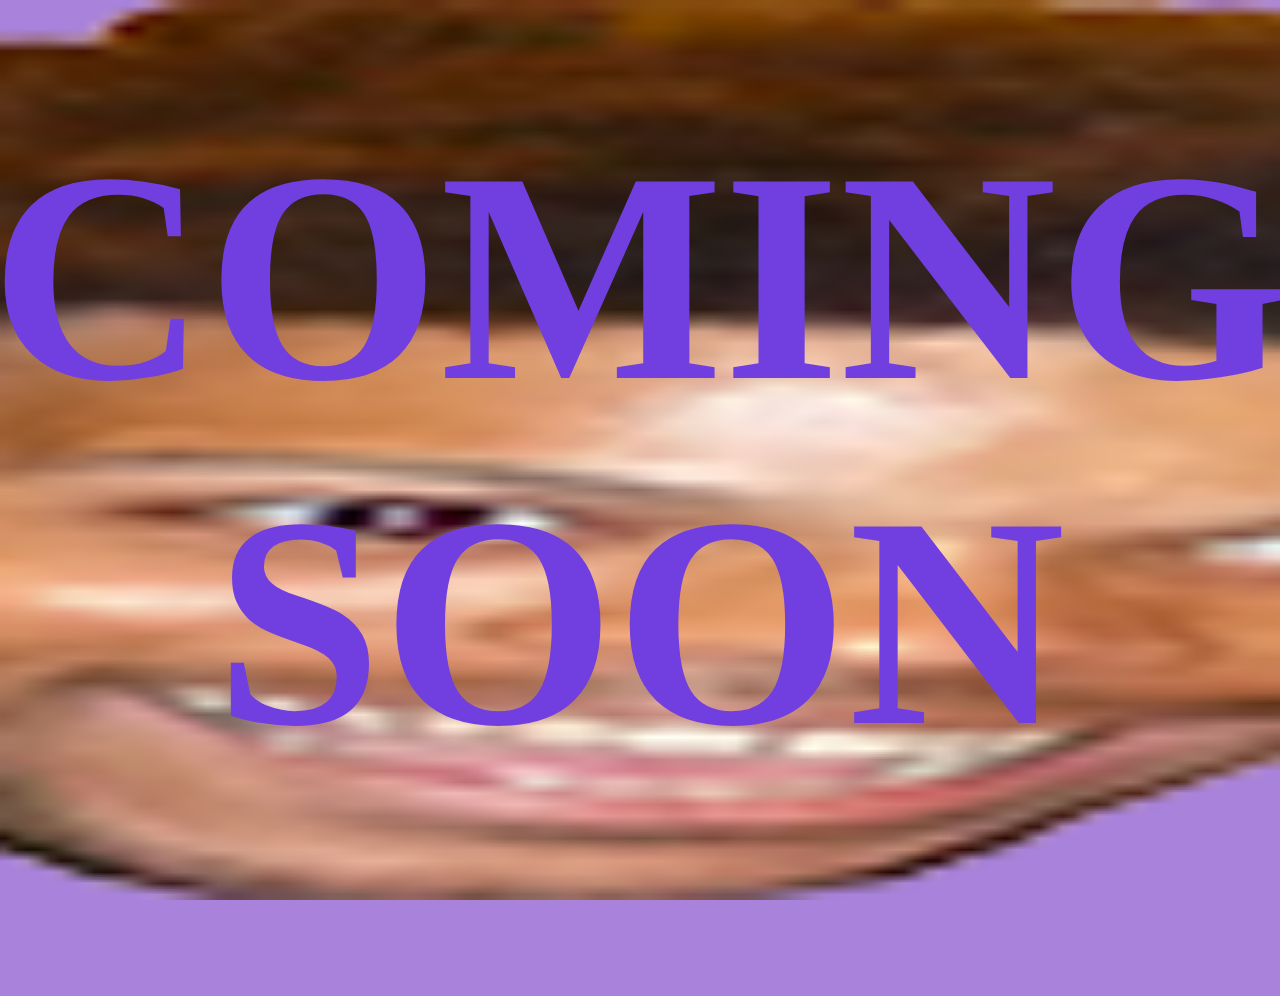
<file: temp/index.html>
<!DOCTYPE html>
<html lang="en">
    <head>
        <meta charset="UTF-8">
        <title>Stay Wide</title>
        <link rel="stylesheet" type="text/css" href="wide.css">
        <script src="script.js"></script>
    </head>
    <body bgcolor="purple">
        <div class="container">
            <div class="bg"></div>
            <div class="centered">
                <H1>COMING SOON</H1>
            </div>
        </div>
    </body>
</html>
</file>
<file: temp/wide.css>
body, html {
    height: 100%;
    margin: 0;
    padding: 0;
    width: 100%;
    overflow: hidden; /* Hide scrollbars */
}

body {
    display: table;
}

/* Container holding the image and the text */
.container {
    background-image: url("WideHarder.png");
    height: 100%;

    /* Center and scale the image nicely */
    background-position: center;
    background-repeat: no-repeat;
    background-size: cover;

    position: relative;
    text-align: center;
    font-size: 150px;
    color: #713ee0;
}

/* Centered text */
.centered {
    position: absolute;
    top: 50%;
    left: 50%;
    transform: translate(-50%, -50%);
}
</file>
